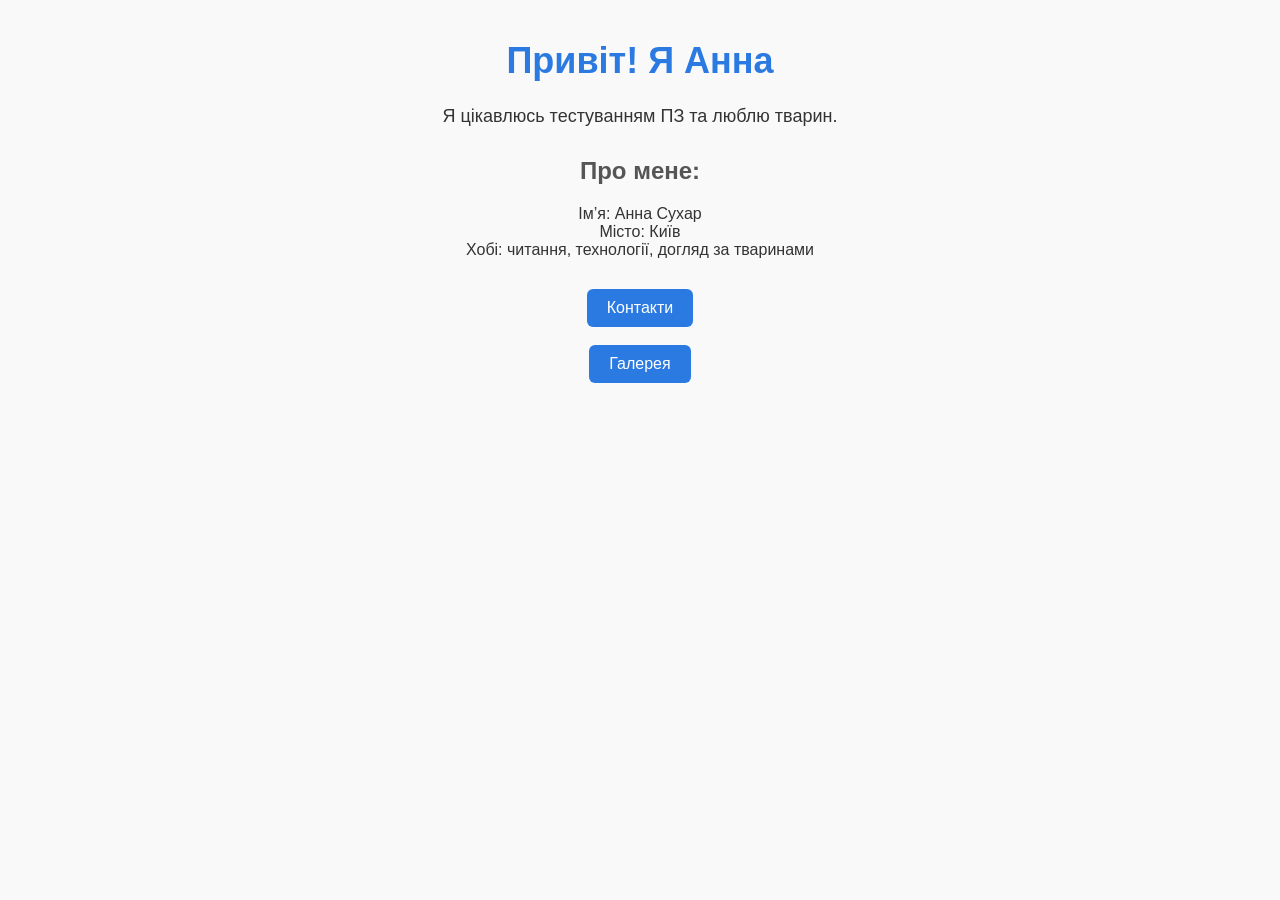
<file: index.html>
<!DOCTYPE html>
<html lang="uk">
<head>
  <meta charset="UTF-8">
  <title>Моя сторінка</title>
  <link rel="stylesheet" href="style.css" />
</head>
<body>
  <h1 class="title">Привіт! Я Анна</h1>
  <p class="intro">Я цікавлюсь тестуванням ПЗ та люблю тварин.</p>

  <h2 class="section-title">Про мене:</h2>
  <ul class="info-list">
    <li>Ім’я: Анна Сухар</li>
    <li>Місто: Київ</li>
    <li>Хобі: читання, технології, догляд за тваринами</li>
  </ul>

  <div class="buttons">
    <a href="pages/contact.html" target="_blank">
      <button class="nav-button">Контакти</button>
    </a>
    <br /><br />
    <a href="pages/gallery.html" target="_blank">
      <button class="nav-button">Галерея</button>
    </a>
  </div>
</body>
</html>
</file>
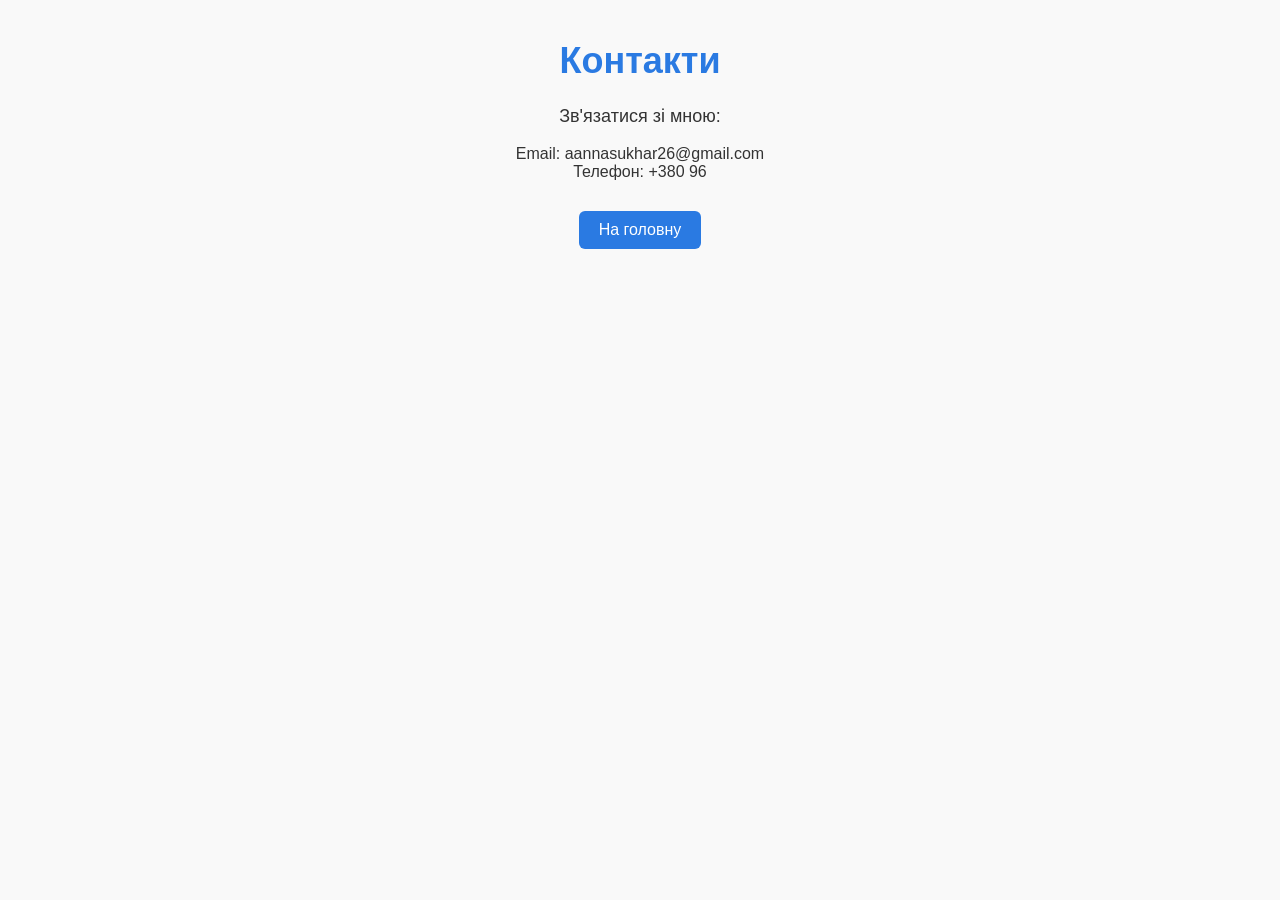
<file: pages/contact.html>
<!DOCTYPE html>
<html lang="uk">
<head>
  <meta charset="UTF-8">
  <title>Контакти</title>
  <link rel="stylesheet" href="../style.css" />
</head>
<body>
  <h1 class="title">Контакти</h1>

  <p class="intro">Зв'язатися зі мною:</p>

  <ul class="info-list">
    <li>Email: aannasukhar26@gmail.com</li>
    <li>Телефон: +380 96</li>
  </ul>

  <div class="buttons">
    <a href="../index.html">
      <button class="nav-button">На головну</button>
    </a>
  </div>
</body>
</html>
</file>
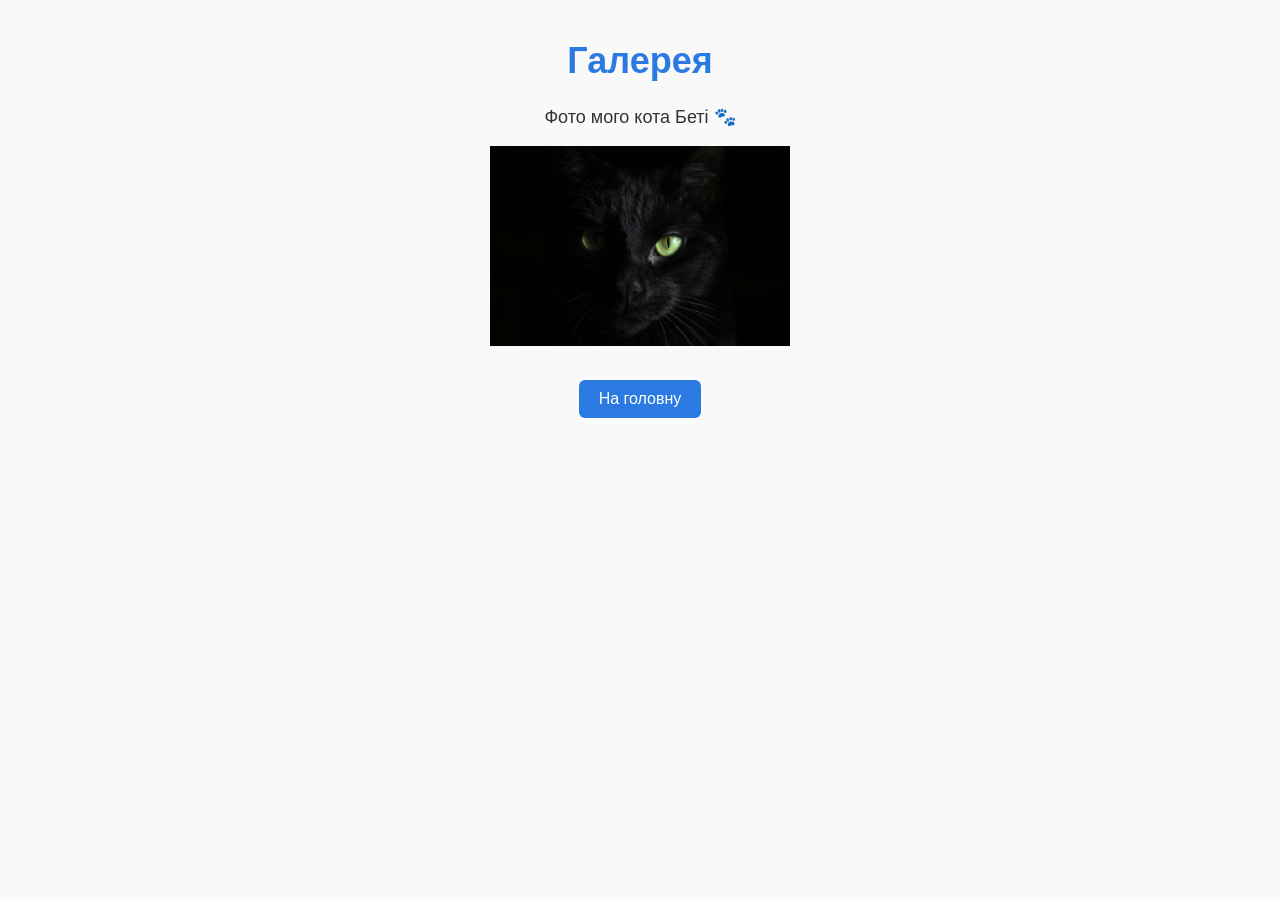
<file: pages/gallery.html>
<!DOCTYPE html>
<html lang="uk">
<head>
  <meta charset="UTF-8">
  <title>Галерея</title>
  <link rel="stylesheet" href="../style.css" />
</head>
<body>
  <h1 class="title">Галерея</h1>

  <p class="intro">Фото мого кота Беті 🐾</p>

  <div>
    <img src="../photo/black_cat.jpg" alt="Кіт Бетті" width="300" />
  </div>

  <div class="buttons">
    <a href="../index.html">
      <button class="nav-button">На головну</button>
    </a>
  </div>
</body>
</html>
</file>
<file: style.css>
/* style.css */

body {
  background-color: #f9f9f9;
  font-family: Arial, sans-serif;
  color: #333;
  text-align: center;
  margin: 40px;
}

.title {
  color: #2a7ae2;
  font-size: 36px;
}

.intro {
  font-size: 18px;
}

.section-title {
  margin-top: 30px;
  font-size: 24px;
  color: #555;
}

.info-list {
  list-style: none;
  padding: 0;
  font-size: 16px;
}

.nav-button {
  background-color: #2a7ae2;
  color: white;
  border: none;
  padding: 10px 20px;
  font-size: 16px;
  border-radius: 6px;
  cursor: pointer;
}

.nav-button:hover {
  background-color: #145dc1;
}

.buttons {
  margin-top: 30px;
}
</file>
